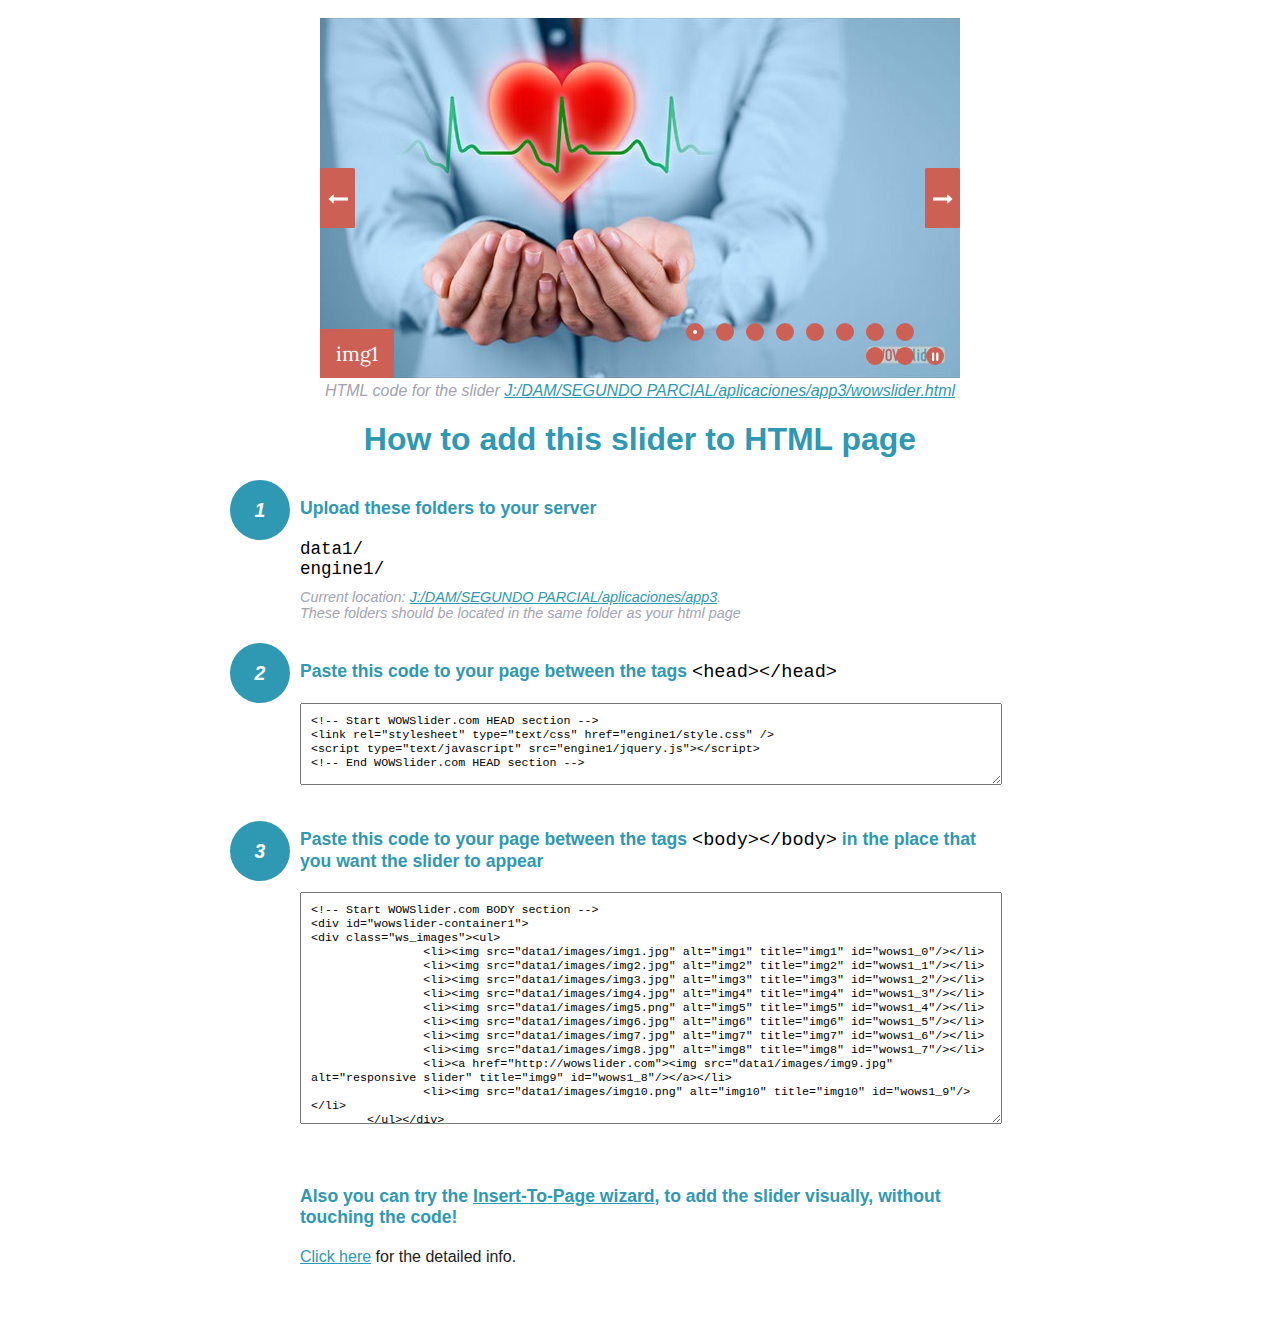
<file: wowslider-howto.html>
<!DOCTYPE html>
<html>
<head>
	<title>WOWSlider</title>
	<meta http-equiv="content-type" content="text/html; charset=utf-8" />
	<meta name="description" content="WOWSlider" />
	
	<!-- Start WOWSlider.com HEAD section --> <!-- add to the <head> of your page -->
	<link rel="stylesheet" type="text/css" href="engine1/style.css" />
	<script type="text/javascript" src="engine1/jquery.js"></script>
	<!-- End WOWSlider.com HEAD section -->


<style>
.instuction {
	font-family: sans-serif, Arial;
	display: block;
	margin: 0 auto;
	max-width: 820px;
	width: 100%;
	padding: 0 70px;
	color: #222;
	-webkit-box-sizing: border-box;
	-moz-box-sizing: border-box;
	box-sizing: border-box;
}
.instuction h1 img {
	max-width: 170px;
	vertical-align: middle;
	margin-bottom: 10px;
}
.instuction h1 {
	color: #2F98B3;
	text-align: center;
}
.instuction h2 {
	position: relative;
	font-size: 1.1em;
	color: #2F98B3;
	margin-bottom: 20px;
	margin-top: 40px;
}
.instuction h2 span.num {
	position: absolute;
	left: -70px;
	top: -18px;
	display: inline-block;
	vertical-align: middle;
	font-style: italic;
	font-size: 1.1em;
	width: 60px;
	height: 60px;
	line-height: 60px;
	text-align: center;
	background: #2F98B3;
	color: #fff;
	border-radius: 50%;
}
.instuction .mono {
	color: #000;
	font-family: monospace;
	font-size: 1.3em;
	font-weight: normal;
}
.instuction li.mono {
	font-size: 1.5em;
}

.instuction ul {
	font-size: 0.9em;
	margin-top: 0;
	padding-left: 0;
	list-style: none;
}
.instuction .note {
	color: #A3A3B2;
	font-style: italic;
	padding-top: 10px;
}
.instuction p.note {
	text-align: center;
	padding-top: 0;
	margin-top: 4px;
}
.instuction textarea {
	font-size: 0.9em;
	min-height: 60px;
	padding: 10px;
	margin: 0;
	overflow: auto;
	max-width: 100%;
	width: 100%;
}
.instuction a,
.instuction a:visited {
	color: #2F98B3;
}
</style>


</head>
<body style="margin:auto">

<br>

<!-- Start WOWSlider.com BODY section --> <!-- add to the <body> of your page -->
<div id="wowslider-container1">
<div class="ws_images"><ul>
		<li><img src="data1/images/img1.jpg" alt="img1" title="img1" id="wows1_0"/></li>
		<li><img src="data1/images/img2.jpg" alt="img2" title="img2" id="wows1_1"/></li>
		<li><img src="data1/images/img3.jpg" alt="img3" title="img3" id="wows1_2"/></li>
		<li><img src="data1/images/img4.jpg" alt="img4" title="img4" id="wows1_3"/></li>
		<li><img src="data1/images/img5.png" alt="img5" title="img5" id="wows1_4"/></li>
		<li><img src="data1/images/img6.jpg" alt="img6" title="img6" id="wows1_5"/></li>
		<li><img src="data1/images/img7.jpg" alt="img7" title="img7" id="wows1_6"/></li>
		<li><img src="data1/images/img8.jpg" alt="img8" title="img8" id="wows1_7"/></li>
		<li><a href="http://wowslider.com"><img src="data1/images/img9.jpg" alt="responsive slider" title="img9" id="wows1_8"/></a></li>
		<li><img src="data1/images/img10.png" alt="img10" title="img10" id="wows1_9"/></li>
	</ul></div>
	<div class="ws_bullets"><div>
		<a href="#" title="img1"><span><img src="data1/tooltips/img1.jpg" alt="img1"/>1</span></a>
		<a href="#" title="img2"><span><img src="data1/tooltips/img2.jpg" alt="img2"/>2</span></a>
		<a href="#" title="img3"><span><img src="data1/tooltips/img3.jpg" alt="img3"/>3</span></a>
		<a href="#" title="img4"><span><img src="data1/tooltips/img4.jpg" alt="img4"/>4</span></a>
		<a href="#" title="img5"><span><img src="data1/tooltips/img5.png" alt="img5"/>5</span></a>
		<a href="#" title="img6"><span><img src="data1/tooltips/img6.jpg" alt="img6"/>6</span></a>
		<a href="#" title="img7"><span><img src="data1/tooltips/img7.jpg" alt="img7"/>7</span></a>
		<a href="#" title="img8"><span><img src="data1/tooltips/img8.jpg" alt="img8"/>8</span></a>
		<a href="#" title="img9"><span><img src="data1/tooltips/img9.jpg" alt="img9"/>9</span></a>
		<a href="#" title="img10"><span><img src="data1/tooltips/img10.png" alt="img10"/>10</span></a>
	</div></div><div class="ws_script" style="position:absolute;left:-99%"><a href="http://wowslider.com">bootstrap slider</a> by WOWSlider.com v8.7</div>
<div class="ws_shadow"></div>
</div>	
<script type="text/javascript" src="engine1/wowslider.js"></script>
<script type="text/javascript" src="engine1/script.js"></script>
<!-- End WOWSlider.com BODY section -->


<div class="instuction">
	<p class="note">HTML code for the slider <a href="file:///J:/DAM/SEGUNDO PARCIAL/aplicaciones/app3/wowslider.html">J:/DAM/SEGUNDO PARCIAL/aplicaciones/app3/wowslider.html</a></p>

	<h1>
		How to add this slider to HTML page
	</h1>

	<h2><span class="num">1</span> Upload these folders to your server</h2>
	<ul>
		<li class="mono">data1/</li>
		<li class="mono">engine1/</li>
		<li class="note">Current location: <a href="file:///J:/DAM/SEGUNDO PARCIAL/aplicaciones/app3">J:/DAM/SEGUNDO PARCIAL/aplicaciones/app3</a>. <br>These folders should be located in the same folder as your html page</li>
	</ul>

	<h2><span class="num">2</span> Paste this code to your page between the tags <span class="mono">&lt;head&gt;&lt;/head&gt;</span></h2>
	<textarea onclick="this.select()">&lt;!-- Start WOWSlider.com HEAD section --&gt;
&lt;link rel=&quot;stylesheet&quot; type=&quot;text/css&quot; href=&quot;engine1/style.css&quot; /&gt;
&lt;script type=&quot;text/javascript&quot; src=&quot;engine1/jquery.js&quot;&gt;&lt;/script&gt;
&lt;!-- End WOWSlider.com HEAD section --&gt;</textarea>


	<h2><span class="num" style="top: -8px;">3</span> Paste this code to your page between the tags <span class="mono">&lt;body&gt;&lt;/body&gt;</span> in the place that you want the slider to appear</h2>
	<textarea onclick="this.select()" rows="15">&lt;!-- Start WOWSlider.com BODY section --&gt;
&lt;div id=&quot;wowslider-container1&quot;&gt;
&lt;div class=&quot;ws_images&quot;&gt;&lt;ul&gt;
		&lt;li&gt;&lt;img src=&quot;data1/images/img1.jpg&quot; alt=&quot;img1&quot; title=&quot;img1&quot; id=&quot;wows1_0&quot;/&gt;&lt;/li&gt;
		&lt;li&gt;&lt;img src=&quot;data1/images/img2.jpg&quot; alt=&quot;img2&quot; title=&quot;img2&quot; id=&quot;wows1_1&quot;/&gt;&lt;/li&gt;
		&lt;li&gt;&lt;img src=&quot;data1/images/img3.jpg&quot; alt=&quot;img3&quot; title=&quot;img3&quot; id=&quot;wows1_2&quot;/&gt;&lt;/li&gt;
		&lt;li&gt;&lt;img src=&quot;data1/images/img4.jpg&quot; alt=&quot;img4&quot; title=&quot;img4&quot; id=&quot;wows1_3&quot;/&gt;&lt;/li&gt;
		&lt;li&gt;&lt;img src=&quot;data1/images/img5.png&quot; alt=&quot;img5&quot; title=&quot;img5&quot; id=&quot;wows1_4&quot;/&gt;&lt;/li&gt;
		&lt;li&gt;&lt;img src=&quot;data1/images/img6.jpg&quot; alt=&quot;img6&quot; title=&quot;img6&quot; id=&quot;wows1_5&quot;/&gt;&lt;/li&gt;
		&lt;li&gt;&lt;img src=&quot;data1/images/img7.jpg&quot; alt=&quot;img7&quot; title=&quot;img7&quot; id=&quot;wows1_6&quot;/&gt;&lt;/li&gt;
		&lt;li&gt;&lt;img src=&quot;data1/images/img8.jpg&quot; alt=&quot;img8&quot; title=&quot;img8&quot; id=&quot;wows1_7&quot;/&gt;&lt;/li&gt;
		&lt;li&gt;&lt;a href=&quot;http://wowslider.com&quot;&gt;&lt;img src=&quot;data1/images/img9.jpg&quot; alt=&quot;responsive slider&quot; title=&quot;img9&quot; id=&quot;wows1_8&quot;/&gt;&lt;/a&gt;&lt;/li&gt;
		&lt;li&gt;&lt;img src=&quot;data1/images/img10.png&quot; alt=&quot;img10&quot; title=&quot;img10&quot; id=&quot;wows1_9&quot;/&gt;&lt;/li&gt;
	&lt;/ul&gt;&lt;/div&gt;
	&lt;div class=&quot;ws_bullets&quot;&gt;&lt;div&gt;
		&lt;a href=&quot;#&quot; title=&quot;img1&quot;&gt;&lt;span&gt;&lt;img src=&quot;data1/tooltips/img1.jpg&quot; alt=&quot;img1&quot;/&gt;1&lt;/span&gt;&lt;/a&gt;
		&lt;a href=&quot;#&quot; title=&quot;img2&quot;&gt;&lt;span&gt;&lt;img src=&quot;data1/tooltips/img2.jpg&quot; alt=&quot;img2&quot;/&gt;2&lt;/span&gt;&lt;/a&gt;
		&lt;a href=&quot;#&quot; title=&quot;img3&quot;&gt;&lt;span&gt;&lt;img src=&quot;data1/tooltips/img3.jpg&quot; alt=&quot;img3&quot;/&gt;3&lt;/span&gt;&lt;/a&gt;
		&lt;a href=&quot;#&quot; title=&quot;img4&quot;&gt;&lt;span&gt;&lt;img src=&quot;data1/tooltips/img4.jpg&quot; alt=&quot;img4&quot;/&gt;4&lt;/span&gt;&lt;/a&gt;
		&lt;a href=&quot;#&quot; title=&quot;img5&quot;&gt;&lt;span&gt;&lt;img src=&quot;data1/tooltips/img5.png&quot; alt=&quot;img5&quot;/&gt;5&lt;/span&gt;&lt;/a&gt;
		&lt;a href=&quot;#&quot; title=&quot;img6&quot;&gt;&lt;span&gt;&lt;img src=&quot;data1/tooltips/img6.jpg&quot; alt=&quot;img6&quot;/&gt;6&lt;/span&gt;&lt;/a&gt;
		&lt;a href=&quot;#&quot; title=&quot;img7&quot;&gt;&lt;span&gt;&lt;img src=&quot;data1/tooltips/img7.jpg&quot; alt=&quot;img7&quot;/&gt;7&lt;/span&gt;&lt;/a&gt;
		&lt;a href=&quot;#&quot; title=&quot;img8&quot;&gt;&lt;span&gt;&lt;img src=&quot;data1/tooltips/img8.jpg&quot; alt=&quot;img8&quot;/&gt;8&lt;/span&gt;&lt;/a&gt;
		&lt;a href=&quot;#&quot; title=&quot;img9&quot;&gt;&lt;span&gt;&lt;img src=&quot;data1/tooltips/img9.jpg&quot; alt=&quot;img9&quot;/&gt;9&lt;/span&gt;&lt;/a&gt;
		&lt;a href=&quot;#&quot; title=&quot;img10&quot;&gt;&lt;span&gt;&lt;img src=&quot;data1/tooltips/img10.png&quot; alt=&quot;img10&quot;/&gt;10&lt;/span&gt;&lt;/a&gt;
	&lt;/div&gt;&lt;/div&gt;&lt;div class=&quot;ws_script&quot; style=&quot;position:absolute;left:-99%&quot;&gt;&lt;a href=&quot;http://wowslider.com&quot;&gt;bootstrap slider&lt;/a&gt; by WOWSlider.com v8.7&lt;/div&gt;
&lt;div class=&quot;ws_shadow&quot;&gt;&lt;/div&gt;
&lt;/div&gt;	
&lt;script type=&quot;text/javascript&quot; src=&quot;engine1/wowslider.js&quot;&gt;&lt;/script&gt;
&lt;script type=&quot;text/javascript&quot; src=&quot;engine1/script.js&quot;&gt;&lt;/script&gt;
&lt;!-- End WOWSlider.com BODY section --&gt;</textarea>

<br><br>
<h2>Also you can try the <a href="http://wowslider.com/help/add-wowslider-to-page-2.html" target="_blank">Insert-To-Page wizard</a>, to add the slider visually, without touching the code!</h2>
<p>
	<a href="http://wowslider.com/help/add-wowslider-to-page-2.html" target="_blank">Click here</a> for the detailed info.
</p>
</div>

<br><br>
</body>
</html>
</file>
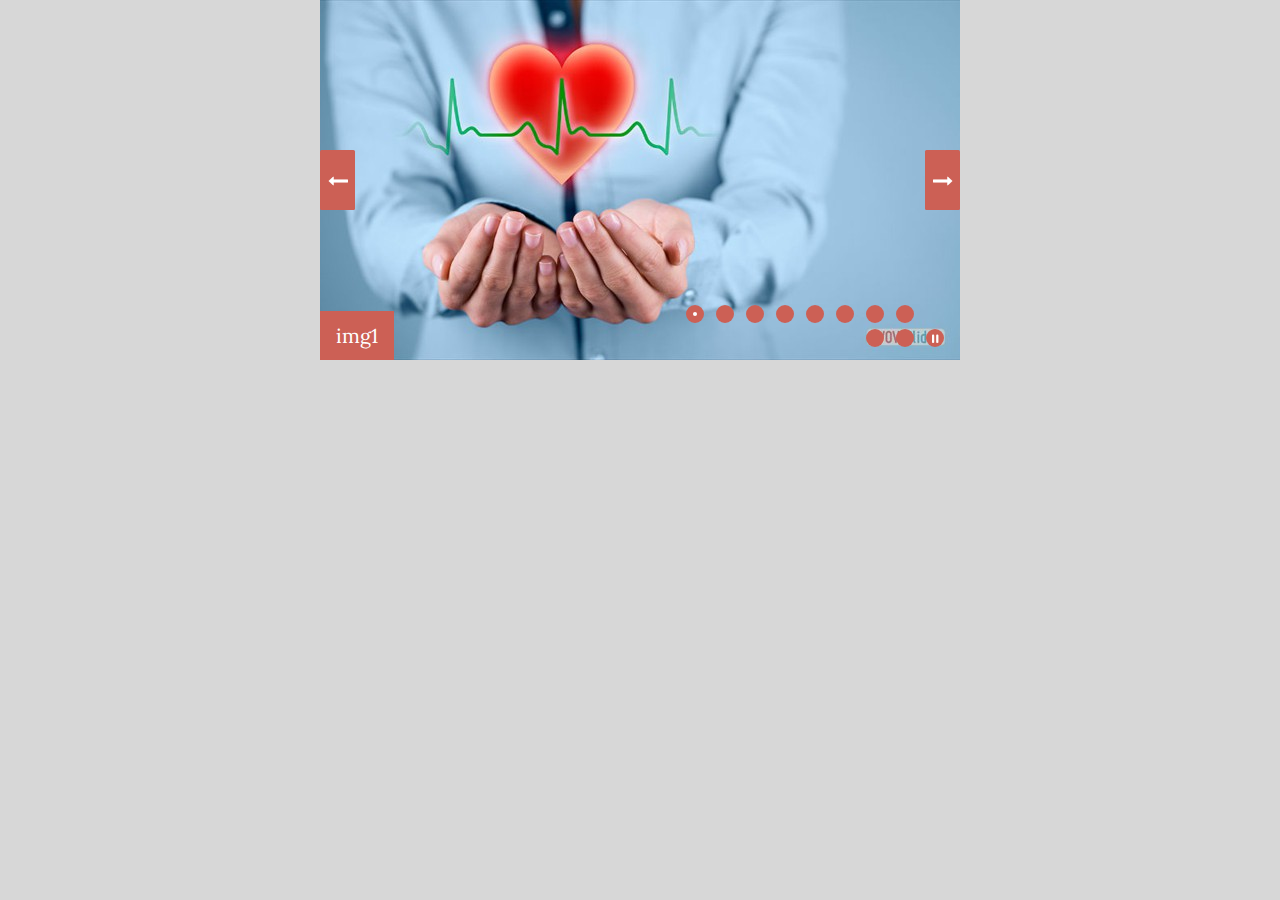
<file: wowslider.html>
<!DOCTYPE html>
<html>
<head>
	<title>Bootstrap slider</title>
	<meta http-equiv="content-type" content="text/html; charset=utf-8" />
	<meta name="description" content="Made with WOW Slider - Create beautiful, responsive image sliders in a few clicks. Awesome skins and animations. Bootstrap slider" />
	
	<!-- Start WOWSlider.com HEAD section --> <!-- add to the <head> of your page -->
	<link rel="stylesheet" type="text/css" href="engine1/style.css" />
	<script type="text/javascript" src="engine1/jquery.js"></script>
	<!-- End WOWSlider.com HEAD section -->

</head>
<body style="background-color:#d7d7d7;margin:auto">
	
	<!-- Start WOWSlider.com BODY section --> <!-- add to the <body> of your page -->
	<div id="wowslider-container1">
	<div class="ws_images"><ul>
		<li><img src="data1/images/img1.jpg" alt="img1" title="img1" id="wows1_0"/></li>
		<li><img src="data1/images/img2.jpg" alt="img2" title="img2" id="wows1_1"/></li>
		<li><img src="data1/images/img3.jpg" alt="img3" title="img3" id="wows1_2"/></li>
		<li><img src="data1/images/img4.jpg" alt="img4" title="img4" id="wows1_3"/></li>
		<li><img src="data1/images/img5.png" alt="img5" title="img5" id="wows1_4"/></li>
		<li><img src="data1/images/img6.jpg" alt="img6" title="img6" id="wows1_5"/></li>
		<li><img src="data1/images/img7.jpg" alt="img7" title="img7" id="wows1_6"/></li>
		<li><img src="data1/images/img8.jpg" alt="img8" title="img8" id="wows1_7"/></li>
		<li><a href="http://wowslider.com"><img src="data1/images/img9.jpg" alt="responsive slider" title="img9" id="wows1_8"/></a></li>
		<li><img src="data1/images/img10.png" alt="img10" title="img10" id="wows1_9"/></li>
	</ul></div>
	<div class="ws_bullets"><div>
		<a href="#" title="img1"><span><img src="data1/tooltips/img1.jpg" alt="img1"/>1</span></a>
		<a href="#" title="img2"><span><img src="data1/tooltips/img2.jpg" alt="img2"/>2</span></a>
		<a href="#" title="img3"><span><img src="data1/tooltips/img3.jpg" alt="img3"/>3</span></a>
		<a href="#" title="img4"><span><img src="data1/tooltips/img4.jpg" alt="img4"/>4</span></a>
		<a href="#" title="img5"><span><img src="data1/tooltips/img5.png" alt="img5"/>5</span></a>
		<a href="#" title="img6"><span><img src="data1/tooltips/img6.jpg" alt="img6"/>6</span></a>
		<a href="#" title="img7"><span><img src="data1/tooltips/img7.jpg" alt="img7"/>7</span></a>
		<a href="#" title="img8"><span><img src="data1/tooltips/img8.jpg" alt="img8"/>8</span></a>
		<a href="#" title="img9"><span><img src="data1/tooltips/img9.jpg" alt="img9"/>9</span></a>
		<a href="#" title="img10"><span><img src="data1/tooltips/img10.png" alt="img10"/>10</span></a>
	</div></div><div class="ws_script" style="position:absolute;left:-99%"><a href="http://wowslider.com">bootstrap slider</a> by WOWSlider.com v8.7</div>
	<div class="ws_shadow"></div>
	</div>	
	<script type="text/javascript" src="engine1/wowslider.js"></script>
	<script type="text/javascript" src="engine1/script.js"></script>
	<!-- End WOWSlider.com BODY section -->

</body>
</html>
</file>
<file: engine1/style.css>
/*
 *	generated by WOW Slider 8.7
 *	template Boundary
 */
@import url(https://fonts.googleapis.com/css?family=Lora&subset=latin,latin-ext,cyrillic);
@font-face {
  font-family: 'ws-ctrl-boundary';
  src: url('ws-ctrl-boundary.eot');
  src: url('ws-ctrl-boundary.eot#iefix') format('embedded-opentype'),
       url('ws-ctrl-boundary.svg#ws-ctrl-boundary') format('svg');
  font-weight: normal;
  font-style: normal;
}
@font-face {
  font-family: 'ws-ctrl-boundary';
  src: url('[data-uri]') format('woff'),
       url('[data-uri]') format('truetype');
}
#wowslider-container1 { 
	display: table;
	zoom: 1; 
	position: relative;
	width: 100%;
	max-width: 640px;
	max-height:360px;
	margin:0px auto 0px;
	z-index:90;
	text-align:left; /* reset align=center */
	font-size: 10px;
	text-shadow: none; /* fix some user styles */

	/* reset box-sizing (to boostrap friendly) */
	-webkit-box-sizing: content-box;
	-moz-box-sizing: content-box;
	box-sizing: content-box; 
}
* html #wowslider-container1{ width:640px }
#wowslider-container1 .ws_images ul{
	position:relative;
	width: 10000%; 
	height:100%;
	left:0;
	list-style:none;
	margin:0;
	padding:0;
	border-spacing:0;
	overflow: visible;
	/*table-layout:fixed;*/
}
#wowslider-container1 .ws_images ul li{
	position: relative;
	width:1%;
	height:100%;
	line-height:0; /*opera*/
	overflow: hidden;
	float:left;
	/*font-size:0;*/
	padding:0 0 0 0 !important;
	margin:0 0 0 0 !important;
}

#wowslider-container1 .ws_images{
	position: relative;
	left:0;
	top:0;
	height:100%;
	max-height:360px;
	max-width: 640px;
	vertical-align: top;
	border:none;
	overflow: hidden;
}
#wowslider-container1 .ws_images ul a{
	width:100%;
	height:100%;
	max-height:360px;
	display:block;
	color:transparent;
}
#wowslider-container1 img{
	max-width: none !important;
}
#wowslider-container1 .ws_images .ws_list img,
#wowslider-container1 .ws_images > div > img{
	width:100%;
	border:none 0;
	max-width: none;
	padding:0;
	margin:0;
}
#wowslider-container1 .ws_images > div > img {
	max-height:360px;
}

#wowslider-container1 .ws_images iframe {
	position: absolute;
	z-index: -1;
}

#wowslider-container1 .ws-title > div {
	display: inline-block !important;
}

#wowslider-container1 a{ 
	text-decoration: none; 
	outline: none; 
	border: none; 
}

#wowslider-container1  .ws_bullets { 
	float: left;
	position:absolute;
	z-index:70;
}
#wowslider-container1  .ws_bullets div{
	position:relative;
	float:left;
	font-size: 0px;
}
/* compatibility with Joomla styles */
#wowslider-container1  .ws_bullets a {
	line-height: 0;
}

#wowslider-container1  .ws_script{
	display:none;
}
#wowslider-container1 sound, 
#wowslider-container1 object{
	position:absolute;
}

/* prevent some of users reset styles */
#wowslider-container1 .ws_effect {
	position: static;
	width: 100%;
	height: 100%;
}

#wowslider-container1 .ws_photoItem {
	border: 2em solid #fff;
	margin-left: -2em;
	margin-top: -2em;
}
#wowslider-container1 .ws_cube_side {
	background: #A6A5A9;
}


#wowslider-container1.ws_gestures {
	cursor: -webkit-grab;
	cursor: -moz-grab;
	cursor: url("[data-uri]"), move;
}
#wowslider-container1.ws_gestures.ws_grabbing {
	cursor: -webkit-grabbing;
	cursor: -moz-grabbing;
	cursor: url("[data-uri]"), move;
}

/* hide controls when video start play */
#wowslider-container1.ws_video_playing .ws_bullets,
#wowslider-container1.ws_video_playing .ws_fullscreen,
#wowslider-container1.ws_video_playing .ws_next,
#wowslider-container1.ws_video_playing .ws_prev {
	display: none;
}


/* youtube/vimeo buttons */
#wowslider-container1 .ws_video_btn {
	position: absolute;
	display: none;
	cursor: pointer;
	top: 0;
	left: 0;
	width: 100%;
	height: 100%;
	z-index: 55;
}
#wowslider-container1 .ws_video_btn.ws_youtube,
#wowslider-container1 .ws_video_btn.ws_vimeo {
	display: block;
}
#wowslider-container1 .ws_video_btn div {
	position: absolute;
	background-image: url(./playvideo.png);
	background-size: 200%;
	top: 50%;
	left: 50%;
	width: 7em;
	height: 5em;
	margin-left: -3.5em;
	margin-top: -2.5em;
}
#wowslider-container1 .ws_video_btn.ws_youtube div {
	background-position: 0 0;
}
#wowslider-container1 .ws_video_btn.ws_youtube:hover div {
	background-position: 100% 0;
}
#wowslider-container1 .ws_video_btn.ws_vimeo div {
	background-position: 0 100%;
}
#wowslider-container1 .ws_video_btn.ws_vimeo:hover div {
	background-position: 100% 100%;
}

#wowslider-container1 .ws_playpause.ws_hide {
	display: none !important;
}
#wowslider-container1 .ws_controls {
	position: absolute;
	top: 0; left: 0; right: 0; bottom: 0;
	overflow: hidden;
}

/* FS btn */
#wowslider-container1 .ws_fullscreen {
	right: auto;
	left: 1em;
	top: 1em;
	background: #cc6055;
	font-size: 0.6rem;
	padding: 5px;
	border-radius: 50%;
}

/* bullets */
#wowslider-container1 .ws_bullets { 
	padding: 0px;
	max-width: 40%;
	text-align: right;
}
#wowslider-container1 .ws_bullets a { 
	position:relative;
	display: inline-block;
	width: 0;
	margin: 3px 6px;
	padding: 9px;
} 
#wowslider-container1 .ws_bullets a > span {
	position:absolute;
	display: block;
	top:0;
	right: 0;
	height:100%;
	width:100%;
	border-radius: 50%;
	background: #cc6055;
}

#wowslider-container1 .ws_bullets a.ws_overbull > span:after,
#wowslider-container1 .ws_bullets a.ws_selbull > span:after {
	content: '';
	position: absolute;
	top: 7px;
	left: 7px;
	background: #fff;
	width: 4px;
	height: 4px;
	border-radius: 50%;
}



/* Play / Pause */
#wowslider-container1 .ws_playpause {
	position:absolute;
	right: 1em;
	bottom: 1em;
	padding: 9px;
	margin: 3px 6px;
	border-radius: 50%;
	background: #cc6055;
	
	color: #ffffff;
	z-index: 100;
}

#wowslider-container1 .ws_playpause > span:before {
	font: 1.2em "ws-ctrl-boundary";
	position: absolute;
	left: 0;
	top: 50%;
	right: 0;
	margin-top: 1px;
	display: block;
	text-align: center;
	-webkit-transform: translateY(-50%);
	transform: translateY(-50%);
}
/* IE10+ hacks */
_:-ms-input-placeholder, :root #wowslider-container1 a.ws_playpause > span:before {line-height: 3.2em;}

#wowslider-container1 .ws_play > span:before {
	content:"\e802";
}
#wowslider-container1 .ws_pause > span:before {
	content:"\e803";
}



/* arrows */
#wowslider-container1 a.ws_next,
#wowslider-container1 a.ws_prev {
	position:absolute;
	width: 3.5em;
  	padding: 3em 0;
	top:50%;
	
	margin-top: -3em;
	color: #ffffff;
	z-index: 100;

	-webkit-transition: background 200ms ease-in-out, -webkit-transform 200ms ease-in-out, box-shadow 200ms ease-in-out;
	transition: background 200ms ease-in-out, transform 200ms ease-in-out, -webkit-transform 200ms ease-in-out, box-shadow 200ms ease-in-out;
}
#wowslider-container1 a.ws_next {
	right: 0;
}
#wowslider-container1 a.ws_prev {
	left: 0;
}


#wowslider-container1 a.ws_next > span,
#wowslider-container1 a.ws_prev > span {
	display: block;
	position: absolute;
	top: 0; left: 0; right: 0; bottom: 0;
	background: #cc6055;
	border-radius: 0.15em;
	color: #fff;
	text-align: center;
	z-index: 2;
}

#wowslider-container1 a.ws_next > span:before,
#wowslider-container1 a.ws_prev > span:before {
	position: absolute;
	display: block;
	font: 2em "ws-ctrl-boundary";
	top: 50%;
	left: 0;
	right: 0;
	margin-top: 1px;
	-webkit-transform: translateY(-50%);
	transform: translateY(-50%);
}
/* IE10+ hacks */
_:-ms-input-placeholder, :root #wowslider-container1 a.ws_next > span:before {line-height: 3.2em;}
_:-ms-input-placeholder, :root #wowslider-container1 a.ws_prev > span:before {line-height: 3.2em;}

#wowslider-container1 a.ws_next > span:before {
	content:'\e801';
}
#wowslider-container1 a.ws_prev > span:before {
	content:'\e800';
}

#wowslider-container1 a.ws_prev,
#wowslider-container1 a.ws_next {
  -webkit-transition: 300ms padding 300ms ease, 300ms margin-top 300ms ease;
  transition: 300ms padding 300ms ease, 300ms margin-top 300ms ease;
}
#wowslider-container1 a.ws_prev:hover,
#wowslider-container1 a.ws_next:hover {
  padding: 3.4em 0;
  margin-top: -3.4em;
  -webkit-transition: 300ms padding ease, 300ms margin-top ease;
  transition: 300ms padding ease, 300ms margin-top ease;
}



#wowslider-container1 a.ws_prev img,
#wowslider-container1 a.ws_next img {
  position: absolute;
  top: 0;
  width: 8.5em;
  border: 1em solid #cc6055;
  -webkit-transition: 300ms right ease, 300ms left ease;
  transition: 300ms right ease, 300ms left ease;
}

#wowslider-container1 a.ws_prev img {
  left: -10.5em;
}
#wowslider-container1 a.ws_next img {
  right: -10.5em;
}

#wowslider-container1 a.ws_prev:hover img {
  left: 3.5em;
  -webkit-transition: 300ms left 300ms ease;
  transition: 300ms left 300ms ease;
}
#wowslider-container1 a.ws_next:hover img {
  right: 3.5em;
  -webkit-transition: 300ms right 300ms ease;
  transition: 300ms right 300ms ease;
}/* bottom center */
#wowslider-container1  .ws_bullets {
	bottom:1em;
	right: 1em;
	margin-right: 30px;
}#wowslider-container1 .ws-title{
	font: 1em 'Lora', serif;
	max-width: 50%;
	position: absolute;
	left: 0;
	margin-right:10em;
	z-index: 50;
	bottom: 0;
	top: auto;
	opacity: 1;
}
#wowslider-container1 .ws-title div,#wowslider-container1 .ws-title span{
	display:inline-block;
	padding: 0.6em 0.8em;
	background-color: #cc6055;
	color: #fff;
}
#wowslider-container1 .ws-title div{
	display:block;
	margin-top:0.5em;
	font-size: 1.3em;
	color: #fff;
}
#wowslider-container1 .ws-title span{
	font-size: 2em;
}#wowslider-container1 .ws_images > ul{
	animation: wsBasic 40s infinite;
	-moz-animation: wsBasic 40s infinite;
	-webkit-animation: wsBasic 40s infinite;
}
@keyframes wsBasic{0%{left:-0%} 5%{left:-0%} 10%{left:-100%} 15%{left:-100%} 20%{left:-200%} 25%{left:-200%} 30%{left:-300%} 35%{left:-300%} 40%{left:-400%} 45%{left:-400%} 50%{left:-500%} 55%{left:-500%} 60%{left:-600%} 65%{left:-600%} 70%{left:-700%} 75%{left:-700%} 80%{left:-800%} 85%{left:-800%} 90%{left:-900%} 95%{left:-900%} }
@-moz-keyframes wsBasic{0%{left:-0%} 5%{left:-0%} 10%{left:-100%} 15%{left:-100%} 20%{left:-200%} 25%{left:-200%} 30%{left:-300%} 35%{left:-300%} 40%{left:-400%} 45%{left:-400%} 50%{left:-500%} 55%{left:-500%} 60%{left:-600%} 65%{left:-600%} 70%{left:-700%} 75%{left:-700%} 80%{left:-800%} 85%{left:-800%} 90%{left:-900%} 95%{left:-900%} }
@-webkit-keyframes wsBasic{0%{left:-0%} 5%{left:-0%} 10%{left:-100%} 15%{left:-100%} 20%{left:-200%} 25%{left:-200%} 30%{left:-300%} 35%{left:-300%} 40%{left:-400%} 45%{left:-400%} 50%{left:-500%} 55%{left:-500%} 60%{left:-600%} 65%{left:-600%} 70%{left:-700%} 75%{left:-700%} 80%{left:-800%} 85%{left:-800%} 90%{left:-900%} 95%{left:-900%} }

#wowslider-container1 .ws_bullets  a img{
	position:absolute;
	display:block;
	text-indent:0;
	bottom:15px;
	left:-43px;
	visibility:hidden;
	max-width:none;
}
#wowslider-container1 .ws_bullets a:hover img{
	visibility:visible;
}

#wowslider-container1 .ws_bulframe div div{
	height:48px;
	overflow:visible;
	position:relative;
}
#wowslider-container1 .ws_bulframe div {
	left:0;
	overflow:hidden;
	position:relative;
	width:85px;
}
#wowslider-container1  .ws_bullets .ws_bulframe{
	position:absolute;
	display:none;
	bottom:25px;
	margin-left:8px;
	cursor:pointer;

	/* fixed bulframe hidding in Chrome */
	-webkit-transform: translateZ(0);
	-ms-transform: translateZ(0);
	-o-transform: translateZ(0);
	transform: translateZ(0);
}#wowslider-container1 .ws_bulframe div div{
	height: auto;
}

@media all and (max-width:760px) {
	#wowslider-container1 .ws_fullscreen {
		display: block;
	}
}
@media all and (max-width:400px){
	#wowslider-container1 .ws_controls,
	#wowslider-container1 .ws_bullets,
	#wowslider-container1 .ws_thumbs{
		display: none
	}
}
</file>
